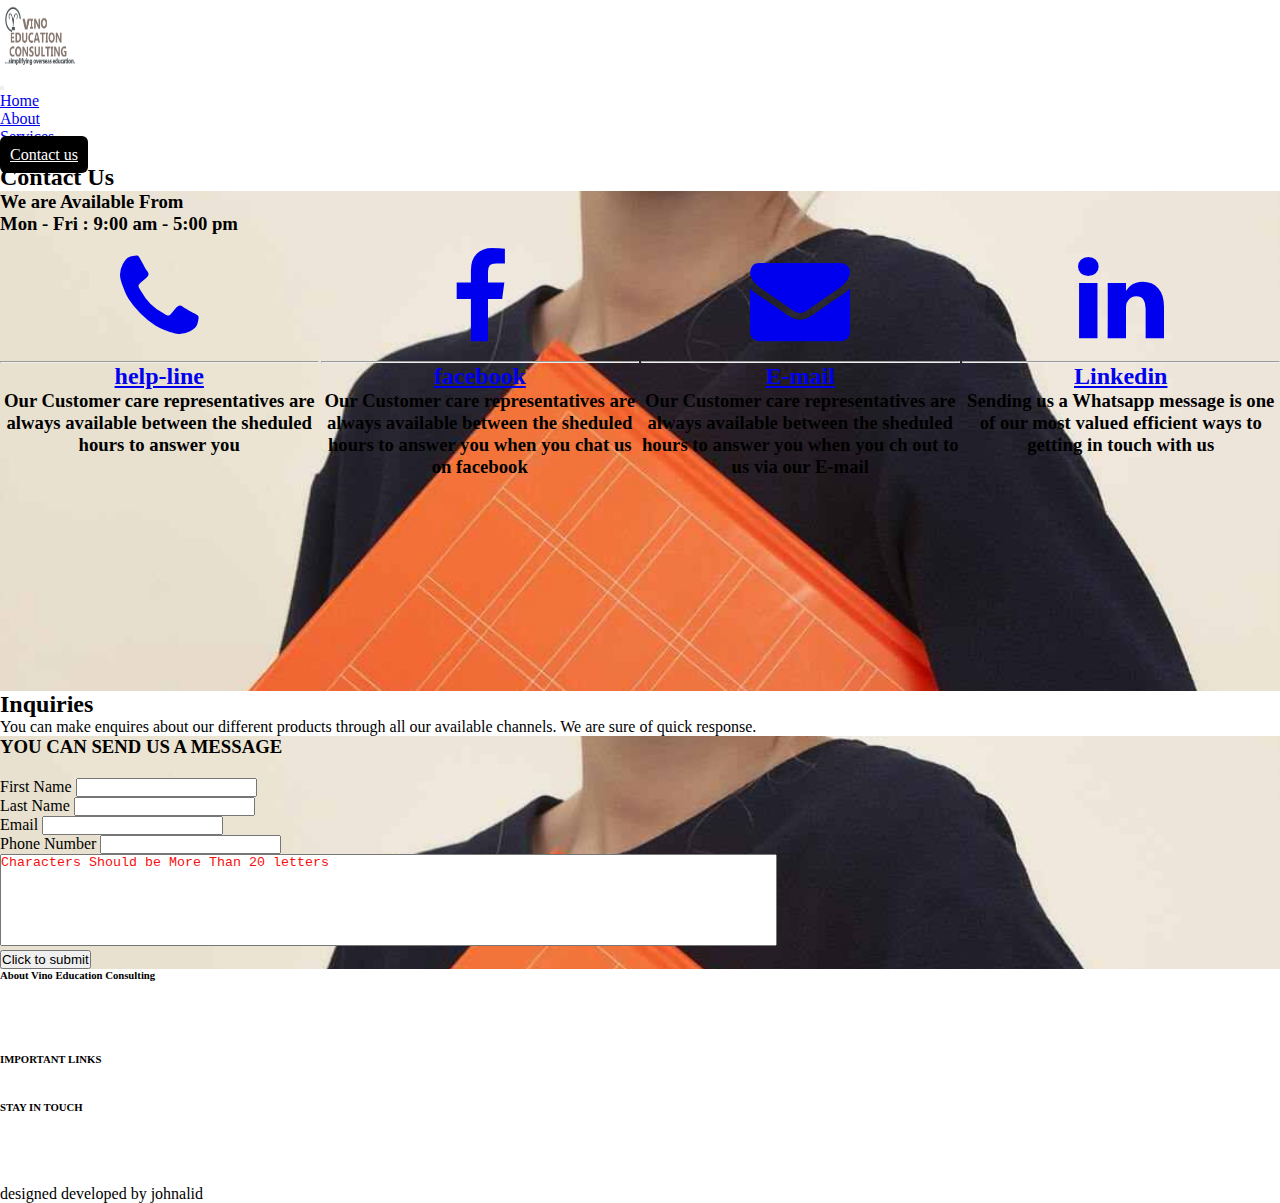
<file: contact.html>
<!DOCTYPE html>
<html lang="en">
<head>
    <meta charset="UTF-8">
    <meta http-equiv="X-UA-Compatible" content="IE=edge">
    <meta name="viewport" content="width=device-width, initial-scale=1.0">
    <title>vino</title>
    <meta name="viewport" content="width=device-width, initial-scale=1">

    <link rel="stylesheet" href="css/style.css">

    <link rel="stylesheet" href="https://cdnjs.cloudflare.com/ajax/libs/font-awesome/4.7.0/css/font-awesome.min.css">
    

    <!-- CSS only -->
    <link href="https://cdn.jsdelivr.net/npm/bootstrap@5.0.0-beta3/dist/css/bootstrap.min.css" rel="stylesheet" integrity="sha384-eOJMYsd53ii+scO/bJGFsiCZc+5NDVN2yr8+0RDqr0Ql0h+rP48ckxlpbzKgwra6" crossorigin="anonymous">

        <!-- JavaScript Bundle with Popper -->
    <script src="https://cdn.jsdelivr.net/npm/bootstrap@5.0.0-beta3/dist/js/bootstrap.bundle.min.js" integrity="sha384-JEW9xMcG8R+pH31jmWH6WWP0WintQrMb4s7ZOdauHnUtxwoG2vI5DkLtS3qm9Ekf" crossorigin="anonymous"></script>

    <script src="app.js"></script>
    <link rel="icon" href="image/unnamed.png" type="image/gif" sizes="16x16">


    <!-- <link rel="stylesheet" href="script.js"> -->
</head>
<body>

  <nav class="navbar navbar-expand-lg navbar-light bg-white sticky-top">
    <div class="container-fluid">
        <nav class="navbar bg-white">
            <div class="container">
              <a class="navbar-brand" href="index.html">
                <img src="image/unnamed.png" alt="logo" width="80" height="70" class="bg-white text-center">
              </a>
            </div>
          </nav>
      <button class="navbar-toggler" type="button" data-bs-toggle="collapse" data-bs-target="#navbarSupportedContent" aria-controls="navbarSupportedContent" aria-expanded="false" aria-label="Toggle navigation">
        <span class="navbar-toggler-icon"></span>
      </button>
      <div class="collapse navbar-collapse" id="navbarSupportedContent">
        <ul class="navbar-nav me-auto mb-2 mb-lg-0 ">

          <li class="nav-item">
            <a class="nav-link text-dark" aria-current="page" href="index.html">Home</a>
          </li>

          <li class="nav-item">
            <a class="nav-link text-dark" aria-current="page" href="about.html">About</a>
          </li>

          <li class="nav-item">
            <a class="nav-link text-dark" aria-current="page" href="scholarships.html">Services</a>
          </li>


          <li class="nav-item">
            <a class="nav-link active text-dark" aria-current="page" href="contact.html">Contact us</a>
          </li>
          
        
        </ul>
        <!-- <form class="d-flex">
          <input class="form-control me-2" type="search" placeholder="Search" aria-label="Search">
          <button class="btn btn-outline-success" type="submit">Search</button>
        </form> -->
      </div>
    </div>
  </nav>
</div>






<h2 class="text-center p-2">Contact Us</h2>

    <div class="about bg-dark ">
        <div class="container-fluid">
          <div>
          

            <div class="customer-care p-5">      
            
        
                <h3 class="text-white p-5 text-center " data-aos="fade-down" data-aos-duration="1000" >We are Available From
                    <br>
                    Mon - Fri : 9:00 am - 5:00 pm
                </h3>
            
        
                <div class="care text-white">
                    <div class="help-line px-5">
                        <a href="tel:+2349025887836"> <i class="go fa fa-phone" aria-hidden="true" data-aos="fade-down" data-aos-duration="1000" ></i></a></a>
                        <hr>
        
                        <h2 class="text-light"><a href="tel:+2349025887836" class="text-light">help-line</a></h2>
                        <h3 class="text-light">Our Customer care representatives are always available between the sheduled hours to answer you</h3>
        
                    </div>
        
                    <div class="help-line px-5">
                        <a href="https://web.facebook.com/vinoeducationconsulting" target="_blank"> <i class="go fa fa-facebook" aria-hidden="true" data-aos="fade-down" data-aos-duration="1000" ></i></a>
                        <hr>
        
                        <h2 class="text-light"><a href="https://web.facebook.com/vinoeducationconsulting" class="text-light">facebook</a></h2>
                        <h3 class="text-light">Our Customer care representatives are always available between the sheduled hours to answer you when you chat us on facebook</h3>
        
        
                    </div>
        
                    <div class="help-line text-white px-5"  data-aos="fade-up" data-aos-duration="1000" >
                        <a href="mailto:info@vinoeducationconsulting.com" target="_blank"><i class="go fa fa-envelope" aria-hidden="true" data-aos="fade-down" data-aos-duration="1000" ></i></a>
                        <hr>
        
                        <h2 class="text-light"  data-aos="fade-up" data-aos-duration="1000" ><a href="mailto:info@vinoeducationconsulting.com" class="text-light">E-mail</a></h2>
                        <h3 class="text-light">Our Customer care representatives are always available between the sheduled hours to answer you when you ch out to us via our E-mail</h3>
                    </div>
        
                    <div class="help-line  mx-3 px-5"  data-aos="fade-up" data-aos-duration="1000" >
                        <a href=" https://www.linkedin.com/company/vino-education-consulting" class=""><i class="go fa fa-linkedin" aria-hidden="true" data-aos="fade-down" data-aos-duration="1000" ></i></a>
                        <hr>
        
                        <h2 class="text-white bg-transparent"><a href="https://www.linkedin.com/company/vino-education-consulting" class="text-light"  data-aos="fade-down" data-aos-duration="1000" >Linkedin</a></h2>
                        <h3 class="text-light">Sending us a Whatsapp message is one of our most valued efficient ways to getting in touch with us</h3>
                    </div>
        
                    <!-- <div class="help-line  mx-3 px-5">
                        <i class="go fa fa-twitter" aria-hidden="true"></i>
                        <hr>
        
                        <h3 class="text-light">Twitter</h3>
                        <p class="text-light text-left">Un- Available</p>
                    </div> -->
        
                    
                </div>
            </div>
            
        
        
        </div>


        <div class="message-form1 bg-dark text-white p-5">
            <div class="container-fluid">
              <h2 class="mt-5 text-center "  data-aos="fade-up" data-aos-duration="1000" data-aos="fade-down" data-aos-duration="1000" >Inquiries</h2>
              <p class="text-center" data-aos="fade-down" data-aos-duration="1000" >You can make enquires about our different products through all our available channels. We are sure of quick response.</p>
            
        


  <div class="message-form2  bg-dark  p-2">
    <h3 class="p-3  text-center text-danger"  data-aos="fade-up" data-aos-duration="1000"  data-aos="fade-up" data-aos-duration="1000" data-aos="fade-down" data-aos-duration="1000" >YOU CAN SEND US A MESSAGE</h3>
    <div class="panel-body mt-2">


    <div id="errorMessage"></div> 

          
    <form action="sub.php" method="post" class="p-1 shadow" id="myForm" onsubmit="return validation()"  data-aos="fade-up" data-aos-duration="1000" >
                    
      <div class="mb col-lg-6 col-sm-12">
        <div class="form-group p-2">

          <label for="firstName" class="text-danger">First Name</label>
         

          <input
            type="text"
            class="form-control"
            id="firstName"
            name="firstName"
            
          />
          
        </div>


        <div class="form-group p-2">
          <label for="lastName" class="text-danger">Last Name</label>
          

          <input
            type="text"
            class="form-control"
            id="lastName"
            name="lastName"
          />
        </div>


        <div class="form-group p-2">
          <label for="email" class="text-danger">Email</label>
          
          <input
            type="text"
            class="form-control"
            id="email"
            name="email"
          />
        </div>

        <div class="form-group p-2">
          <label for="number" class="text-danger">Phone Number</label>
          
          <input
            type="number"
            class="form-control"
            id="number"
            name="number"
          />
        </div>

       

        <div class="form-group">
          <label for="textarea" class="text-dark p-2"><textarea name="textarea" id="textArea" cols="95" rows="6"  placeholder="Characters Should be More Than 20 letters " class="form-control"></textarea></label>
        </div>

        <div class="bt mt-3 text-center gi">
        <button class="btn bg-success text-white" type="submit">Click to submit</button>
        </div>
      </div>
        
      </form>
  </div>
  </div>
  </div>
  </div>
  </div>
  </div>
    
   


   

  
  <section class="container-fluid mt-5 text-center text-dark bg-dark">
    <footer class="foot p-5">
        <div class="row">
            <div class="col-lg-4 col-md-4 col-sm-12 foot1 text-white">
                <div class="foot2">
                    <h6 class="text-uppercase text-left">
                       About Vino Education Consulting
                    </h6>
                        
                    

                    <div class="foot3">
                        <div class="row">
                            <div class="row pb-3 px-2 ">
                               
                                <div class=" col-lg-12 col-md-12 col-sm-12 history ml-3 text-white">
                                    <a href="about.html">About Us</a>
                                </div>

                                <div class=" col-lg-12 col-md-12 col-sm-12 history ml-3 text-white">
                                  <a href="about.html#mission">Mission </a>
                              </div>

                                <div class=" col-lg-12 col-md-12 col-sm-12 history ml-3 text-white">
                                  <a href="about.html#vision">Vision</a>
                              </div>
<!-- 
                                <div class=" col-lg-12 col-md-12 col-sm-12 history ml-3 text-white">
                                  <a href="about.html#partners">Our partners</a>
                                </div> -->

                                <div class=" col-lg-12 col-md-12 col-sm-12 history ml-3 text-white">
                                    <a href="about.html#team">Team Members</a>
                                </div>

                                <!-- <div class=" col-lg-12 col-md-12 col-sm-12 history ml-3 text-white">
                                    <a href="testimonials.html">Testimonials</a>
                                </div> -->
                               </div>
                        
                        </div>

                    </div>
                </div>
            </div>

            
            <div class="col-lg-4 col-md-4 col-sm-12 foot1 text-white">
                <div class="foot2">
                    <h6 class="text-left">
                       IMPORTANT LINKS
                    </h6>
                        
                    

                    <div class="foot3">
                        <div class="row">
                           <div class="row pb-3 p-2">
                               
                            <div class=" col-lg-12 col-md-12 col-sm-12 history ml-3 text-white">
                                <a href="#">News</a>
                                
                            </div>

                            <div class=" col-lg-12 col-md-12 col-sm-12 history ml-3 text-white">
                                <a href="#">Photo Gallery</a>
                            </div>  
                           </div>

                        
                        </div>

                    </div>
                </div>
            </div>
            
            <div class="col-lg-4 col-md-4 col-sm-12 foot1 text-white">
                <div class="foot2">
                    <h6 class="text-left">
                       STAY IN TOUCH
                    </h6>
                        
                    

                    <div class="foot3">
                        <div class="row">
                           <div class="row pb-3 p-2">
                               
                            <!-- <div class=" col-lg-12 col-md-12 col-sm-12 history ml-3 text-white">
                                <h6 class="mr-3">
                                    Christ Avenue, Off Admiralty <br> Road, Lekki Phase 1, <br> Victoria Island, Lagos

                                </6>
                                
                                 
                            </div> -->

                            <div class=" col-lg-12 col-md-12 col-sm-12 history ml-3 text-white">
                                <a href="contact.html">Contact Us</a>
                            </div>

                            <div class=" col-lg-12 col-md-12 col-sm-12 history ml-3 text-white">
                              <div>
                               <a href="tel:+2348138564620">+2348138564620</a>
                             
                              </div>
 
                                 <div>
                                  <a href="tel:+2348187362882">+2348187362882</a>
                                 </div>
 
                                 <div class="">
                                   <a href="mailto:info@vinoeducationconsulting.com
                                   ">Email us</a> 
                                 </div>
                                 
                            </div>

                             
                              
                           </div>
                           

                        
                        </div>

                    </div>
                </div>
            </div>
                        
                        
                        
                  
            


        </div>

        <div>
            <p>
                designed developed by johnalid
            </p>
        </div>

    </footer>
  </section>

    









  <script src="https://unpkg.com/aos@next/dist/aos.js"></script>
  <script>
    AOS.init({
      duration: 3000,
      once: false,
    });
  </script>

</body>
</html>
</file>
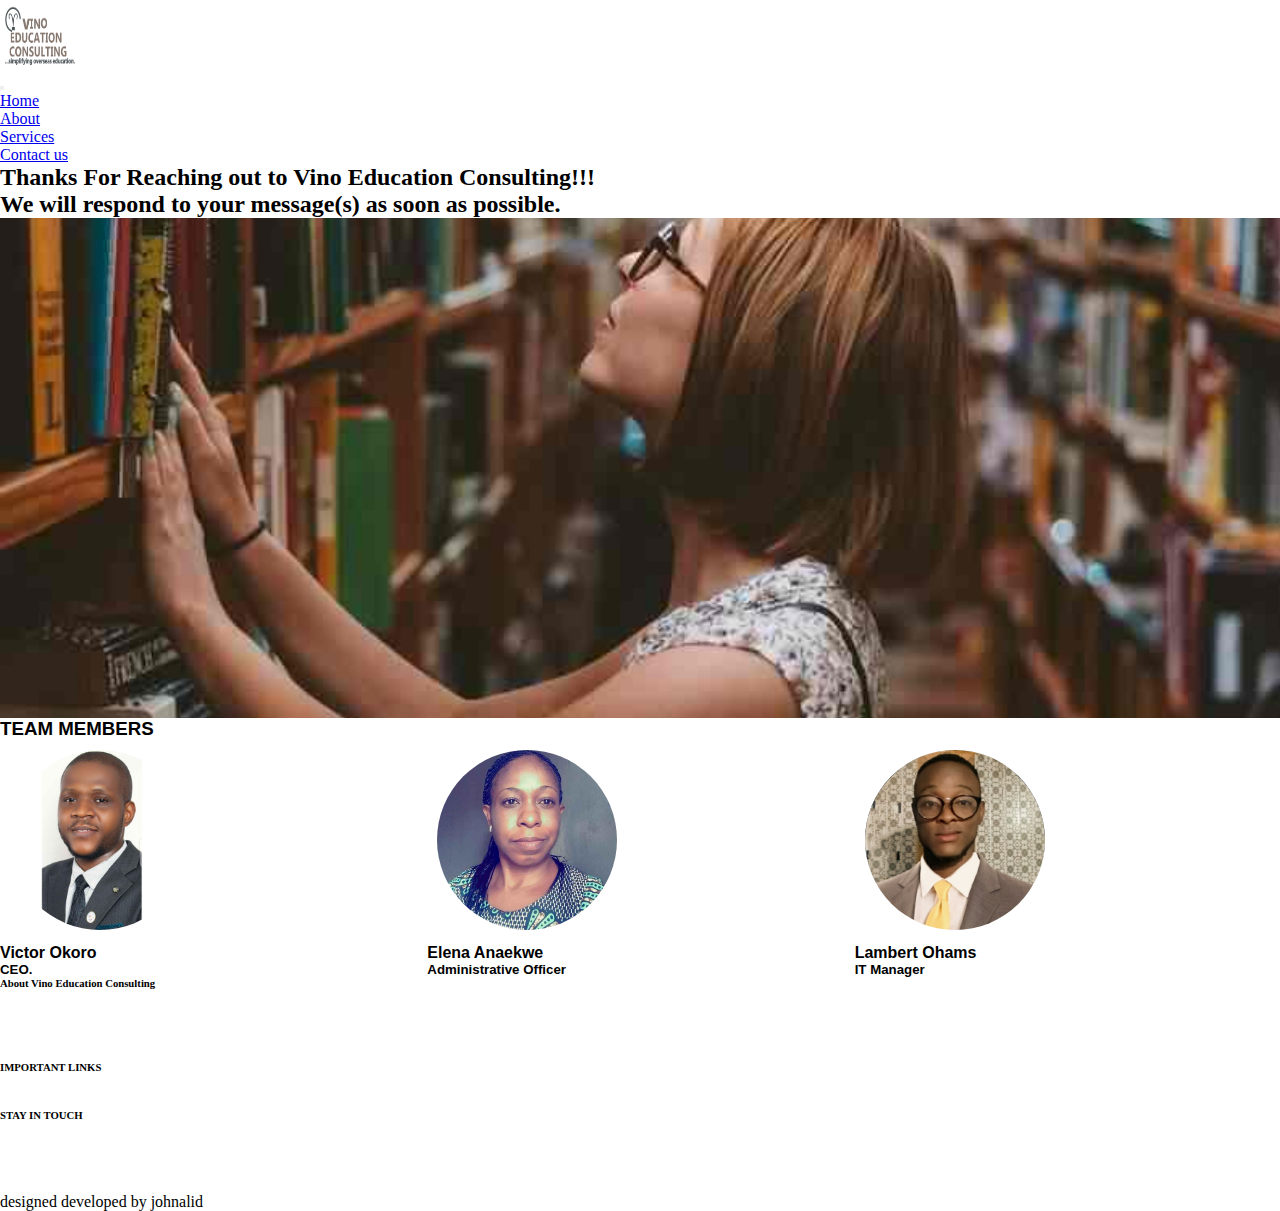
<file: thank.html>
<!DOCTYPE html>
<html lang="en">
<head>
    <meta charset="UTF-8">
    <meta http-equiv="X-UA-Compatible" content="IE=edge">
    <meta name="viewport" content="width=device-width, initial-scale=1.0">
    <title>vino</title>
    <meta name="viewport" content="width=device-width, initial-scale=1">

    <link rel="stylesheet" href="css/style.css">

    <link rel="stylesheet" href="https://cdnjs.cloudflare.com/ajax/libs/font-awesome/4.7.0/css/font-awesome.min.css">
    

    <!-- CSS only -->
    <link href="https://cdn.jsdelivr.net/npm/bootstrap@5.0.0-beta3/dist/css/bootstrap.min.css" rel="stylesheet" integrity="sha384-eOJMYsd53ii+scO/bJGFsiCZc+5NDVN2yr8+0RDqr0Ql0h+rP48ckxlpbzKgwra6" crossorigin="anonymous">

        <!-- JavaScript Bundle with Popper -->
    <script src="https://cdn.jsdelivr.net/npm/bootstrap@5.0.0-beta3/dist/js/bootstrap.bundle.min.js" integrity="sha384-JEW9xMcG8R+pH31jmWH6WWP0WintQrMb4s7ZOdauHnUtxwoG2vI5DkLtS3qm9Ekf" crossorigin="anonymous"></script>

    <script src="app.js"></script>
    <link rel="icon" href="image/unnamed.png" type="image/gif" sizes="16x16">


    <!-- <link rel="stylesheet" href="script.js"> -->
</head>
<body>

  <nav class="navbar navbar-expand-lg navbar-light bg-white sticky-top">
    <div class="container-fluid">
        <nav class="navbar bg-white">
            <div class="container">
              <a class="navbar-brand" href="index.html">
                <img src="image/unnamed.png" alt="logo" width="80" height="70" class="bg-white text-center">
              </a>
            </div>
          </nav>
      <button class="navbar-toggler" type="button" data-bs-toggle="collapse" data-bs-target="#navbarSupportedContent" aria-controls="navbarSupportedContent" aria-expanded="false" aria-label="Toggle navigation">
        <span class="navbar-toggler-icon"></span>
      </button>
      <div class="collapse navbar-collapse" id="navbarSupportedContent">
        <ul class="navbar-nav me-auto mb-2 mb-lg-0 ">

          <li class="nav-item">
            <a class="nav-link text-dark" aria-current="page" href="index.html">Home</a>
          </li>

          <li class="nav-item">
            <a class="nav-link text-dark" aria-current="page" href="about.html">About</a>
          </li>

          <li class="nav-item">
            <a class="nav-link text-dark" aria-current="page" href="scholarships.html">Services</a>
          </li>


          <li class="nav-item">
            <a class="nav-link text-dark" aria-current="page" href="contact.html">Contact us</a>
          </li>
          
        
        </ul>
        <!-- <form class="d-flex">
          <input class="form-control me-2" type="search" placeholder="Search" aria-label="Search">
          <button class="btn btn-outline-success" type="submit">Search</button>
        </form> -->
      </div>
    </div>
  </nav>
</div>






<h2 class="text-center p-2">Thanks For Reaching out to Vino Education Consulting!!!
    <div><h4>We will respond to your message(s) as soon as possible.</h4></div>
</h2>


<div class="parallax-five"b id="team"></div>

<div class="para-five bg-dark text-white  p-3">
    <h3 class="text-center"  data-aos="fade-up" data-aos-duration="1000" >TEAM MEMBERS</h3>

    
    
    <div class="team text-center p-5">
       
        <div class="member">
            <img src="image/vino.jpg" alt="" data-aos="fade-up" data-aos-duration="1000" >
            <h4 data-aos="fade-down" data-aos-duration="1000" >Victor Okoro</h4>
            <h5>CEO.</h5>
        </div>
      
        <div class="member">
            <img src="image/vinoo.jpg" alt="" data-aos="fade-up" data-aos-duration="1000" >
            <h4 data-aos="fade-down" data-aos-duration="1000" >Elena Anaekwe</h4>
            <h5> Administrative Officer</h5>
        </div>

        <!-- <div class="member">
            <img src="image/imagesw.jpg" alt="" data-aos="fade-up" data-aos-duration="1000" >
            <h4 data-aos="fade-down" data-aos-duration="1000" >Augustine Bello</h4>
            <h5>Associate Administrator</h5>
        </div> -->

        <div class="member">
            <img src="image/nn.jpg" alt="" data-aos="fade-up" data-aos-duration="1000" >
            <h4 data-aos="fade-down" data-aos-duration="1000" >Lambert Ohams</h4>
            <h5>IT Manager</h5>
        </div>
    </div>
    

    
</div>

</div>
</div>


<section class="container-fluid mt-5 text-center text-dark bg-dark" data-aos="fade-down" data-aos-duration="1000" >
<footer class="foot p-5">
<div class="row">
  <div class="col-lg-4 col-md-4 col-sm-12 foot1 text-white">
      <div class="foot2">
          <h6 class="text-uppercase text-left" data-aos="fade-up" data-aos-duration="1000" >
             About Vino Education Consulting
          </h6>
              
          

          <div class="foot3">
              <div class="row">
                  <div class="row pb-3 px-2 ">
                     
                      <div class=" col-lg-12 col-md-12 col-sm-12 history ml-3 text-white">
                          <a href="about.html">About Us</a>
                      </div>

                      <div class=" col-lg-12 col-md-12 col-sm-12 history ml-3 text-white">
                        <a href="about.html#mission">Mission </a>
                    </div>

                      <div class=" col-lg-12 col-md-12 col-sm-12 history ml-3 text-white">
                        <a href="about.html#vision">Vision</a>
                    </div>
<!-- 
                      <div class=" col-lg-12 col-md-12 col-sm-12 history ml-3 text-white">
                        <a href="about.html#partners">Our partners</a>
                      </div> -->

                      <div class=" col-lg-12 col-md-12 col-sm-12 history ml-3 text-white">
                          <a href="about.html#team">Team Members</a>
                      </div>

                      <!-- <div class=" col-lg-12 col-md-12 col-sm-12 history ml-3 text-white">
                          <a href="testimonials.html">Testimonials</a>
                      </div> -->
                     </div>
              
              </div>

          </div>
      </div>
  </div>

  
  <div class="col-lg-4 col-md-4 col-sm-12 foot1 text-white">
      <div class="foot2">
          <h6 class="text-left">
             IMPORTANT LINKS
          </h6>
              
          

          <div class="foot3">
              <div class="row">
                 <div class="row pb-3 p-2">
                     
                  <div class=" col-lg-12 col-md-12 col-sm-12 history ml-3 text-white">
                      <a href="#">News</a>
                      
                  </div>

                  <div class=" col-lg-12 col-md-12 col-sm-12 history ml-3 text-white">
                      <a href="#">Photo Gallery</a>
                  </div>  
                 </div>

              
              </div>

          </div>
      </div>
  </div>
  
  <div class="col-lg-4 col-md-4 col-sm-12 foot1 text-white">
      <div class="foot2">
          <h6 class="text-left">
             STAY IN TOUCH
          </h6>
              
          

          <div class="foot3">
              <div class="row">
                 <div class="row pb-3 p-2">
                     
                  <!-- <div class=" col-lg-12 col-md-12 col-sm-12 history ml-3 text-white">
                      <h6 class="mr-3">
                          Christ Avenue, Off Admiralty <br> Road, Lekki Phase 1, <br> Victoria Island, Lagos

                      </6>
                      
                       
                  </div> -->

                  <div class=" col-lg-12 col-md-12 col-sm-12 history ml-3 text-white">
                      <a href="contact.html">Contact Us</a>
                  </div>

                  <div class=" col-lg-12 col-md-12 col-sm-12 history ml-3 text-white">
                    <div>
                     <a href="tel:+2348138564620">+2348138564620</a>
                   
                    </div>

                       <div>
                        <a href="tel:+2348187362882">+2348187362882</a>
                       </div>

                       <div class="">
                         <a href="mailto:info@vinoeducationconsulting.com
                         ">Email us</a> 
                       </div>
                       
                  </div>

                   
                    
                 </div>
                 

              
              </div>

          </div>
      </div>
  </div>
              
              
              
        
  


</div>

<div>
  <p>
      designed developed by johnalid
  </p>
</div>

</footer>
</section>
</file>
<file: css/style.css>
@import"https://maxcdn.bootstrapcdn.com/font-awesome/4.6.3/css/font-awesome.min.css";

.vn{
    font-family: 'Pacifico','Kalam', 'Gloria Hallelujah' ;
}

.absent{
    display: none;
}





*{
    padding: 0;
    margin: 0;
    box-sizing: border-box;
}

html{
    font-family: cursive;
}
 /* index styling */

/* header styling */

.navbar-brand img{
    padding: 5px;
}

.hero-img{
    height: 500px !important;
    width: 100% !important;
}

/* hero style */



/* main image styling */
.main img{
    height: 400px;
}

.abt-us img{
    height: 500px !important;
    filter: drop-shadow(150%);
    filter:brightness(20%);
    filter:contrast(300%);
    filter: blur(8px) !important;

}

.abt-us p{
    font-weight: bolder;
    font-size: x-large;
    color:  black !important;
    filter:brightness(300%);
    filter:contrast(350%);
    border: 1px solid red;

}

.abt-u{
    display: none;
}

.abt-u{
    display: contents;
}

.abt-p{
    display: none;
}




/* end of index styling */

/* start of about styling */


.para-one, .para-two, .para-three, .para-four, .para-five{
    height: fit-content;
    font-family: -apple-system, BlinkMacSystemFont, 'Segoe UI', Roboto, Oxygen, Ubuntu, Cantarell, 'Open Sans', 'Helvetica Neue', sans-serif;

}

/* .para-one, .para-two, .para-three, .para-four, .para-five p{
    font-size:26px;
} */

.gi a{
    text-decoration: none;
}

.gi a:hover{
    color: rgb(253, 15, 15)!important;
}

.gi button:hover{
    background: rgb(253, 15, 15)!important;
    color: #fff;
}



.panel-body #errorMessage{
    margin-bottom: 20px;
    padding: 0px;
    background-color: rgb(247, 14, 14);
    text-align: center;
    font-size: 14px;
    transition: all 0.5s ease;


}

.nav-item a:hover{
    color: rgb(253, 15, 15)!important;
    background-color: #fff;
    text-decoration: underline;
    border-radius: 6px;
}

.nav-item .active{
    color: #fff !important;
    background: #000;
    border-radius: 6px;
    padding: 10px;
} 

.history a{
    text-decoration: none;
}

.history a:hover{
    color: rgb(253, 15, 15)!important;
    text-decoration: underline;
}

.form-group textarea{
    resize: none;
}


.reach i{
font-size: 100px;
color: red;
padding: 13px;
}

.reach i:hover{
    font-size: 100px;
    color: blue;
    padding: 13px;
    border-radius: 100px solid green;
}

i{
    width: 100%;
}




.parallax-one {
  /* The image used */
  background-image: url("../image/clay-banks-GX8KBbVmC6c-unsplash\(R3X3UdhU4Tx\)\(JSUIlUSMQEc\).jpg");

  /* Set a specific height */
  min-height: 500px; 

  /* Create the parallax scrolling effect */
  background-attachment: fixed;
  background-position: center;
  background-repeat: no-repeat;
  background-size: cover;
}

.parallax-two {
  /* The image used */
  background-image: url("../image/neonbrand-zFSo6bnZJTw-unsplash\(A8txXpDIAb9\)\ \(1\)\(v4E5fem6Sn5\).jpg");

  /* Set a specific height */
  min-height: 500px; 

  /* Create the parallax scrolling effect */
  background-attachment: fixed;
  background-position: center;
  background-repeat: no-repeat;
  background-size: cover;
}

.parallax-three {
  /* The image used */
  background-image: url("../image/vasily-koloda-8CqDvPuo_kI-unsplash\(yta8330CZPB\)\(ldsUqrtqUXl\).jpg");

  /* Set a specific height */
  min-height: 500px; 

  /* Create the parallax scrolling effect */
  background-attachment: fixed;
  background-position: center;
  background-repeat: no-repeat;
  background-size: cover;
}

.parallax-four {
  /* The image used */
  background-image: url("../image/shubham-sharan-Z-fq3wBVfMU-unsplash\(rdCAjHD46uD\)\ \(1\)\(ckQx68m4GG0\).jpg");

  /* Set a specific height */
  min-height: 500px; 

  /* Create the parallax scrolling effect */
  background-attachment: fixed;
  background-position: center;
  background-repeat: no-repeat;
  background-size: cover;
}

.parallax-five {
    /* The image used */
    background-image: url("../image/clay-banks-GX8KBbVmC6c-unsplash\(R3X3UdhU4Tx\)\(JSUIlUSMQEc\).jpg");
  
    /* Set a specific height */
    min-height: 500px; 
  
    /* Create the parallax scrolling effect */
    background-attachment: fixed;
    background-position: center;
    background-repeat: no-repeat;
    background-size: cover;
  }

  .team{
    display: grid;
    grid-template-columns:repeat(auto-fit, minmax(225px, 1fr));
	grid-gap: 2px;
  }

  .partner-logo img{
      height: 200px;
      width: 200px;
      padding: 10px;
  }

  .partners{
    display: grid;
    grid-template-columns:repeat(auto-fit, minmax(225px, 1fr));
	grid-gap: 2px;
  }

  .member img{
   width: 200px;
   height: 200px;
   border-radius: 50%;
   padding: 10px;
}
  /* contact styling */

  .customer-care {
    /* The image used */
    background-image: url("../image/ADMISSION\ PROCESSING\ PICTURE.jpg");
  
    /* Set a specific height */
    min-height: 500px; 
  
    /* Create the parallax scrolling effect */
    background-attachment: fixed;
    background-position: center;
    background-repeat: no-repeat;
    background-size: cover;
    opacity: 1;   
    max-width: 100% !important;
    height: auto !important;  
    width: auto;
    height: auto;   
}
  
  .care{
    display: grid;
    grid-template-columns:repeat(auto-fit, minmax(225px, 1fr));
	grid-gap: 2px;
    justify-content: center;
    text-align: center;
  }

  .care i{
    font-size: 100px;
    padding: 13px;
    }


    /* for the form */

    .message-form2{
        margin: 0;
        padding: 0;
        background-image: url(../image/ADMISSION\ PROCESSING\ PICTURE.jpg);
        background-repeat: no-repeat;
        background-size: cover;
        background-attachment: fixed; 
        opacity: 1;   
        max-width: 100% !important;
        height: auto !important;  
        width: auto;
        height: auto;   
    }


   
    /* end of the form */

      
/* end of c6ntact styling */

/* .contact-img img{
    height: 58px;
    
} */

::placeholder{
    color: rgb(247, 15, 15) !important;
}


.foot3 a{
    color: #fff !important;
}



/* media query styling */
@media (max-width: 768px){

    .begin{
        display: none;
    }

    
/* ndex styling */
    .two, .three{
        margin-top: 20px !important;
    }



    .img-1{
        height: 300px !important;
        width: 100% !important;
    }

    .main img{
        height: 200px !important;
        padding: 10px;
    }

    .main h4{
        font-size: 18px;
    }

    .main h5{
        font-size: 16px;
    }


    .abt-us img{
        height: 400px !important;
    }

    .abt-u{
        display: contents;
    }

    .abt-p{
        display: none;
    }

    .abt-u p{
        font-style: oblique;
        background: #0d6efd;
        font-size: large;
        color:  white !important;
        border: none;
        /* padding: 25px; */
    
    }

    .form-control{
        overflow: hidden;
    }

    footer a{
        color: white !important;
    }



    /* end of index styling */


    /* contact styling */
 
    .message-form2 .mb img{
        max-width: 100% !important;
        height: auto !important;   
    }


    form{
        width: 100% !important;
    }


    /* end of contact styling */

    .absent{
        display: block;
    }



   
    










}
</file>
